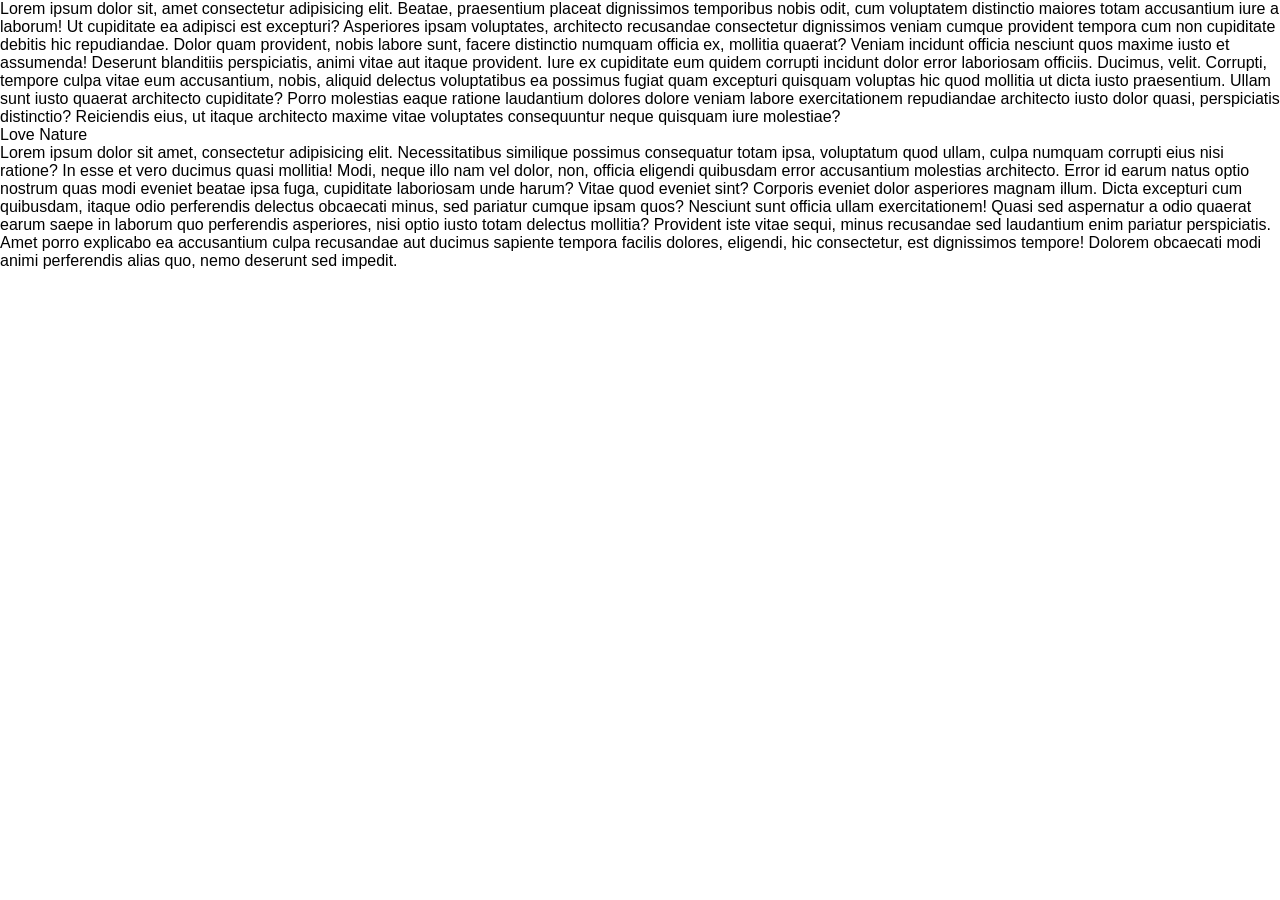
<file: css.html>
<!DOCTYPE html>
<html lang="en">
<head>
    <meta charset="UTF-8">
    <meta name="viewport" content="width=device-width, initial-scale=1.0">
    <title>Document</title>
    <link rel="stylesheet" href="style.css">
</head>
<body>
<p>Lorem ipsum dolor sit, amet consectetur adipisicing elit. Beatae, praesentium placeat dignissimos temporibus nobis odit, cum voluptatem distinctio maiores totam accusantium iure a laborum! Ut cupiditate ea adipisci est excepturi?
  Asperiores ipsam voluptates, architecto recusandae consectetur dignissimos veniam cumque provident tempora cum non cupiditate debitis hic repudiandae. Dolor quam provident, nobis labore sunt, facere distinctio numquam officia ex, mollitia quaerat?
  Veniam incidunt officia nesciunt quos maxime iusto et assumenda! Deserunt blanditiis perspiciatis, animi vitae aut itaque provident. Iure ex cupiditate eum quidem corrupti incidunt dolor error laboriosam officiis. Ducimus, velit.
  Corrupti, tempore culpa vitae eum accusantium, nobis, aliquid delectus voluptatibus ea possimus fugiat quam excepturi quisquam voluptas hic quod mollitia ut dicta iusto praesentium. Ullam sunt iusto quaerat architecto cupiditate?
  Porro molestias eaque ratione laudantium dolores dolore veniam labore exercitationem repudiandae architecto iusto dolor quasi, perspiciatis distinctio? Reiciendis eius, ut itaque architecto maxime vitae voluptates consequuntur neque quisquam iure molestiae?</p>
<div>Love Nature</div>
<p>Lorem ipsum dolor sit amet, consectetur adipisicing elit. Necessitatibus similique possimus consequatur totam ipsa, voluptatum quod ullam, culpa numquam corrupti eius nisi ratione? In esse et vero ducimus quasi mollitia!
Modi, neque illo nam vel dolor, non, officia eligendi quibusdam error accusantium molestias architecto. Error id earum natus optio nostrum quas modi eveniet beatae ipsa fuga, cupiditate laboriosam unde harum?
Vitae quod eveniet sint? Corporis eveniet dolor asperiores magnam illum. Dicta excepturi cum quibusdam, itaque odio perferendis delectus obcaecati minus, sed pariatur cumque ipsam quos? Nesciunt sunt officia ullam exercitationem!
Quasi sed aspernatur a odio quaerat earum saepe in laborum quo perferendis asperiores, nisi optio iusto totam delectus mollitia? Provident iste vitae sequi, minus recusandae sed laudantium enim pariatur perspiciatis.
Amet porro explicabo ea accusantium culpa recusandae aut ducimus sapiente tempora facilis dolores, eligendi, hic consectetur, est dignissimos tempore! Dolorem obcaecati modi animi perferendis alias quo, nemo deserunt sed impedit.</p>
</body>
</html>
</file>
<file: style.css>
*{
   margin: 0;
   font-family: Arial;
   border: border-box;
}
.navbar{
   height: 60px;
   background-color: #0f1111;
   color: white;
   display: flex;
   align-items: center;
   justify-content: space-evenly;
}
.nav-logo{
   height: 50px;
   width: 100px;
}
.logo{
   background-image: url(amazon_logo.png);
   background-size: cover;
   height: 50px;
   width: 100%;
}
.border{
   border: 1.5px solid transparent;
}
.border:hover {
   border: 1.5px solid white;
}
/**BOX2**/
.add-first{
   color: #cccccc;
   font-size: 0.85rem;
   margin-left: 20px;
}
.add-second{
   font-size: 1rem;
   margin-left: 3px;
}
.add_icon{
   display: flex;
   align-items: center;
}
/**box3**/
.nav-search{
   display: flex;
   justify-content: space-evenly;
   background-color: pink;
   width: 700px;
   height: 40px;
   border-radius: 4px;
}
.search-select{
   background-color: #f3f3f3;
   width: 50px;
   text-align: center;
  border-top-left-radius: 4px;
  border-bottom-left-radius: 4px;
   border: none;
}
.search-input{
   width: 100%;
   font-size: 1rem;
   border: none;
}
.search-icon{
   width: 45px;
   display: flex;
   justify-content: center;
   align-items: center;
   font-size: 1.2rem;
   background-color: #febd68;
    border-top-right-radius: 4px;
  border-bottom-right-radius: 4px;
  color: #0f1111;
}
.nav-search :hover{
   border: 2px solid orange;
}
/**box4**/
span{
   font-size: 0.7rem;
}
.nav-second{
   font-size: 0.85rem;
   font-weight: 700;
}
/**box6**/
.nav-cart i{
   font-size: 30px;
}
.nav-cart{
   font-size: 0.85rem;
   font-weight: 700;
}
/** panel **/
.panel{
   height: 40px;
   background-color: #222f3d;
   display: flex;
   color: white;
   align-items: center;
   justify-content: space-evenly;
}

.panel-ops p{
   display: inline;
   margin-left: 15px;
}
.panel-ops{
   width: 80%;
   font-size: 0.85rem;
}
.panel-deals{
   font-size: 0.9rem;
   font-weight: 700;
}
/** hero section**/
.hero-section{
   background-image: url(hero_image.jpg);
   background-size: cover;
   height: 330px;
   display: flex;
   justify-content: center;
   align-items: flex-end;
}
.hero-msg{
   background-color: white;
   color: black;
   height: 40px;
   display: flex;
   align-items: center;
   justify-content: center;
   font-size: 0.85rem;
   width: 90%;
   margin-bottom: 25px;
}
.hero-msg a{
   color: #007185;
}

/** shop-section **/
.shop-section{
   display: flex;
   justify-content: space-evenly;
   background-color: #e2e7e6;
   flex-wrap: wrap;
}
.box{
   height: 400px;
   width: 23%;
   background-color: white;
   padding: 20px 0px 15px;
   margin-top: 15px;
   
}

.box-img{
   height:300px;
   background-size: cover;
   margin-top: 1rem;
   margin-bottom: 1rem;
}

.box-content{
   margin-left: 1rem;
   margin-right: 1rem;
}

.box-content p{
   color: #007185;
}

/** footer**/
footer{
   margin-top: 15px;
}
.foot-panel1{
   background-color: #37475a;
   color: white;
   height: 50px;
   display: flex;
   justify-content: center;
   align-items: center;
   font-size: 0.85rem;
}
.foot-panel2{
   background-color: #222f3d;
   color: white;
   height: 300px;
   display: flex;
   justify-content: space-evenly;
}

ul{
   margin-top: 20px;
}

ul a{
   display: block;
   font-size: 0.85rem;
   margin-top: 10px;
   color: #dddddd;
}
.foot-panel3{
   background-color: #222f3d;
   color: white;
   border: 0.5px solid white;
   height: 70px;
   display: flex;
   justify-content: center;
   align-items: center;
}
.logo{
     background-image: url(amazon_logo.png);
   background-size: cover;
   height: 50px;
   width: 100px;
}
.foot-panel4{
   background-color: #0f1111;
   color: white;
  height: 80px;
   font-size: 0.7rem;
   text-align: center;
}
.pages{
   padding-top: 25px;
}
.copyright{
   padding-top: 5px;
}
.panel-ops p {
    transition: 0.3s;
}

.panel-ops p:hover {
    color: yellow;
}
</file>
